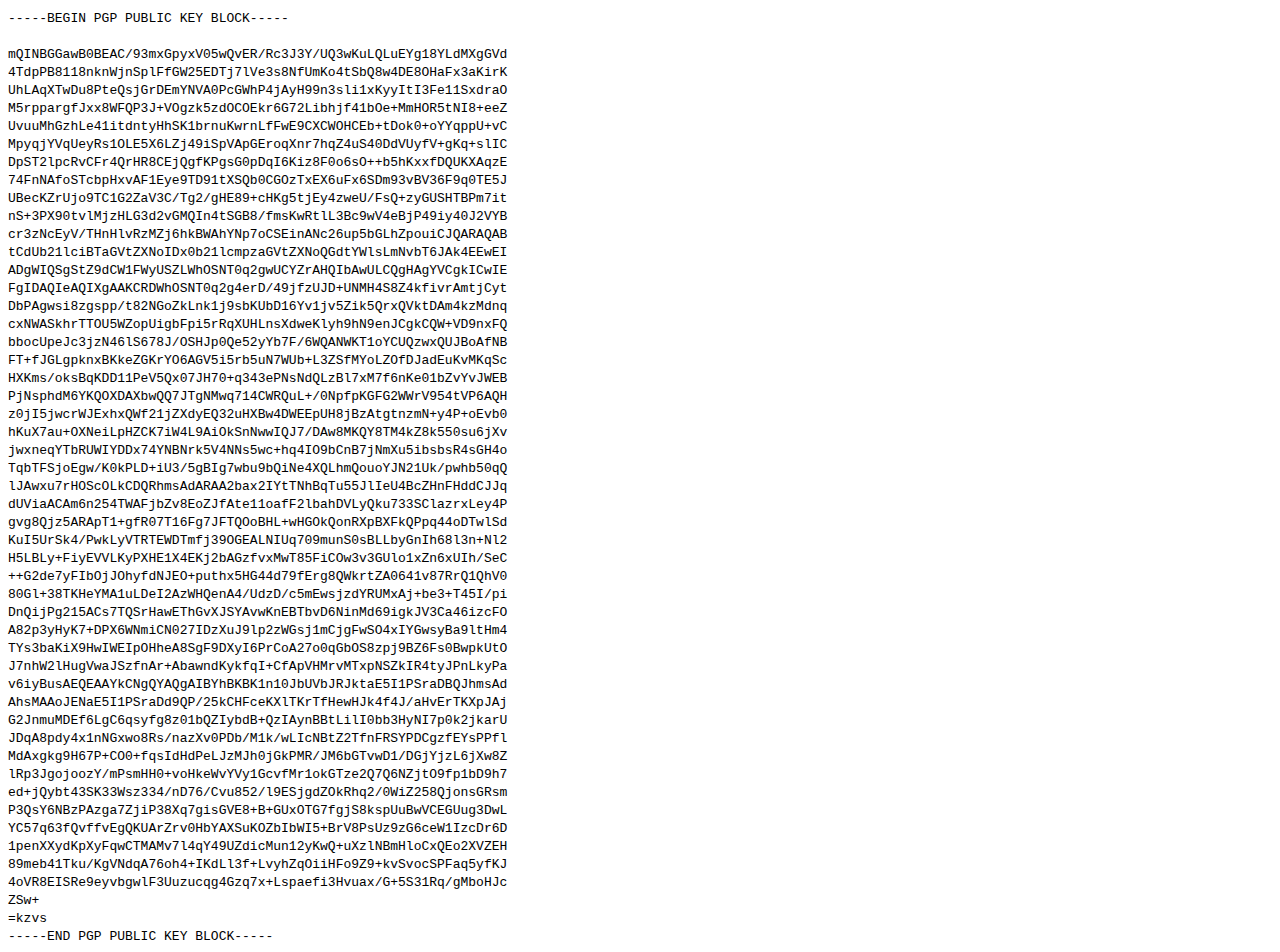
<file: Tomer_Shemesh-GPG_public_key.html>
<!DOCTYPE html>
<html>

<head>
    <title>Tomer Shemesh GPG Key</title>
    <meta http-equiv="content-type" content="text/html; charset=utf-8" />
    <meta name="description" content="Tomer Shemesh's GPG Public Key" />
</head>

<body>
    <span style="font-family: monospace; white-space: pre-wrap;">-----BEGIN PGP PUBLIC KEY BLOCK-----

mQINBGGawB0BEAC/93mxGpyxV05wQvER/Rc3J3Y/UQ3wKuLQLuEYg18YLdMXgGVd
4TdpPB8118nknWjnSplFfGW25EDTj7lVe3s8NfUmKo4tSbQ8w4DE8OHaFx3aKirK
UhLAqXTwDu8PteQsjGrDEmYNVA0PcGWhP4jAyH99n3sli1xKyyItI3Fe11SxdraO
M5rppargfJxx8WFQP3J+VOgzk5zdOCOEkr6G72Libhjf41bOe+MmHOR5tNI8+eeZ
UvuuMhGzhLe41itdntyHhSK1brnuKwrnLfFwE9CXCWOHCEb+tDok0+oYYqppU+vC
MpyqjYVqUeyRs1OLE5X6LZj49iSpVApGEroqXnr7hqZ4uS40DdVUyfV+gKq+slIC
DpST2lpcRvCFr4QrHR8CEjQgfKPgsG0pDqI6Kiz8F0o6sO++b5hKxxfDQUKXAqzE
74FnNAfoSTcbpHxvAF1Eye9TD91tXSQb0CGOzTxEX6uFx6SDm93vBV36F9q0TE5J
UBecKZrUjo9TC1G2ZaV3C/Tg2/gHE89+cHKg5tjEy4zweU/FsQ+zyGUSHTBPm7it
nS+3PX90tvlMjzHLG3d2vGMQIn4tSGB8/fmsKwRtlL3Bc9wV4eBjP49iy40J2VYB
cr3zNcEyV/THnHlvRzMZj6hkBWAhYNp7oCSEinANc26up5bGLhZpouiCJQARAQAB
tCdUb21lciBTaGVtZXNoIDx0b21lcmpzaGVtZXNoQGdtYWlsLmNvbT6JAk4EEwEI
ADgWIQSgStZ9dCW1FWyUSZLWhOSNT0q2gwUCYZrAHQIbAwULCQgHAgYVCgkICwIE
FgIDAQIeAQIXgAAKCRDWhOSNT0q2g4erD/49jfzUJD+UNMH4S8Z4kfivrAmtjCyt
DbPAgwsi8zgspp/t82NGoZkLnk1j9sbKUbD16Yv1jv5Zik5QrxQVktDAm4kzMdnq
cxNWASkhrTTOU5WZopUigbFpi5rRqXUHLnsXdweKlyh9hN9enJCgkCQW+VD9nxFQ
bbocUpeJc3jzN46lS678J/OSHJp0Qe52yYb7F/6WQANWKT1oYCUQzwxQUJBoAfNB
FT+fJGLgpknxBKkeZGKrYO6AGV5i5rb5uN7WUb+L3ZSfMYoLZOfDJadEuKvMKqSc
HXKms/oksBqKDD11PeV5Qx07JH70+q343ePNsNdQLzBl7xM7f6nKe01bZvYvJWEB
PjNsphdM6YKQOXDAXbwQQ7JTgNMwq714CWRQuL+/0NpfpKGFG2WWrV954tVP6AQH
z0jI5jwcrWJExhxQWf21jZXdyEQ32uHXBw4DWEEpUH8jBzAtgtnzmN+y4P+oEvb0
hKuX7au+OXNeiLpHZCK7iW4L9AiOkSnNwwIQJ7/DAw8MKQY8TM4kZ8k550su6jXv
jwxneqYTbRUWIYDDx74YNBNrk5V4NNs5wc+hq4IO9bCnB7jNmXu5ibsbsR4sGH4o
TqbTFSjoEgw/K0kPLD+iU3/5gBIg7wbu9bQiNe4XQLhmQouoYJN21Uk/pwhb50qQ
lJAwxu7rHOScOLkCDQRhmsAdARAA2bax2IYtTNhBqTu55JlIeU4BcZHnFHddCJJq
dUViaACAm6n254TWAFjbZv8EoZJfAte11oafF2lbahDVLyQku733SClazrxLey4P
gvg8Qjz5ARApT1+gfR07T16Fg7JFTQOoBHL+wHGOkQonRXpBXFkQPpq44oDTwlSd
KuI5UrSk4/PwkLyVTRTEWDTmfj39OGEALNIUq709munS0sBLLbyGnIh68l3n+Nl2
H5LBLy+FiyEVVLKyPXHE1X4EKj2bAGzfvxMwT85FiCOw3v3GUlo1xZn6xUIh/SeC
++G2de7yFIbOjJOhyfdNJEO+puthx5HG44d79fErg8QWkrtZA0641v87RrQ1QhV0
80Gl+38TKHeYMA1uLDeI2AzWHQenA4/UdzD/c5mEwsjzdYRUMxAj+be3+T45I/pi
DnQijPg215ACs7TQSrHawEThGvXJSYAvwKnEBTbvD6NinMd69igkJV3Ca46izcFO
A82p3yHyK7+DPX6WNmiCN027IDzXuJ9lp2zWGsj1mCjgFwSO4xIYGwsyBa9ltHm4
TYs3baKiX9HwIWEIpOHheA8SgF9DXyI6PrCoA27o0qGbOS8zpj9BZ6Fs0BwpkUtO
J7nhW2lHugVwaJSzfnAr+AbawndKykfqI+CfApVHMrvMTxpNSZkIR4tyJPnLkyPa
v6iyBusAEQEAAYkCNgQYAQgAIBYhBKBK1n10JbUVbJRJktaE5I1PSraDBQJhmsAd
AhsMAAoJENaE5I1PSraDd9QP/25kCHFceKXlTKrTfHewHJk4f4J/aHvErTKXpJAj
G2JnmuMDEf6LgC6qsyfg8z01bQZIybdB+QzIAynBBtLilI0bb3HyNI7p0k2jkarU
JDqA8pdy4x1nNGxwo8Rs/nazXv0PDb/M1k/wLIcNBtZ2TfnFRSYPDCgzfEYsPPfl
MdAxgkg9H67P+CO0+fqsIdHdPeLJzMJh0jGkPMR/JM6bGTvwD1/DGjYjzL6jXw8Z
lRp3JgojoozY/mPsmHH0+voHkeWvYVy1GcvfMr1okGTze2Q7Q6NZjtO9fp1bD9h7
ed+jQybt43SK33Wsz334/nD76/Cvu852/l9ESjgdZOkRhq2/0WiZ258QjonsGRsm
P3QsY6NBzPAzga7ZjiP38Xq7gisGVE8+B+GUxOTG7fgjS8kspUuBwVCEGUug3DwL
YC57q63fQvffvEgQKUArZrv0HbYAXSuKOZbIbWI5+BrV8PsUz9zG6ceW1IzcDr6D
1penXXydKpXyFqwCTMAMv7l4qY49UZdicMun12yKwQ+uXzlNBmHloCxQEo2XVZEH
89meb41Tku/KgVNdqA76oh4+IKdLl3f+LvyhZqOiiHFo9Z9+kvSvocSPFaq5yfKJ
4oVR8EISRe9eyvbgwlF3Uuzucqg4Gzq7x+Lspaefi3Hvuax/G+5S31Rq/gMboHJc
ZSw+
=kzvs
-----END PGP PUBLIC KEY BLOCK-----</span>
</body>

</html>
</file>
